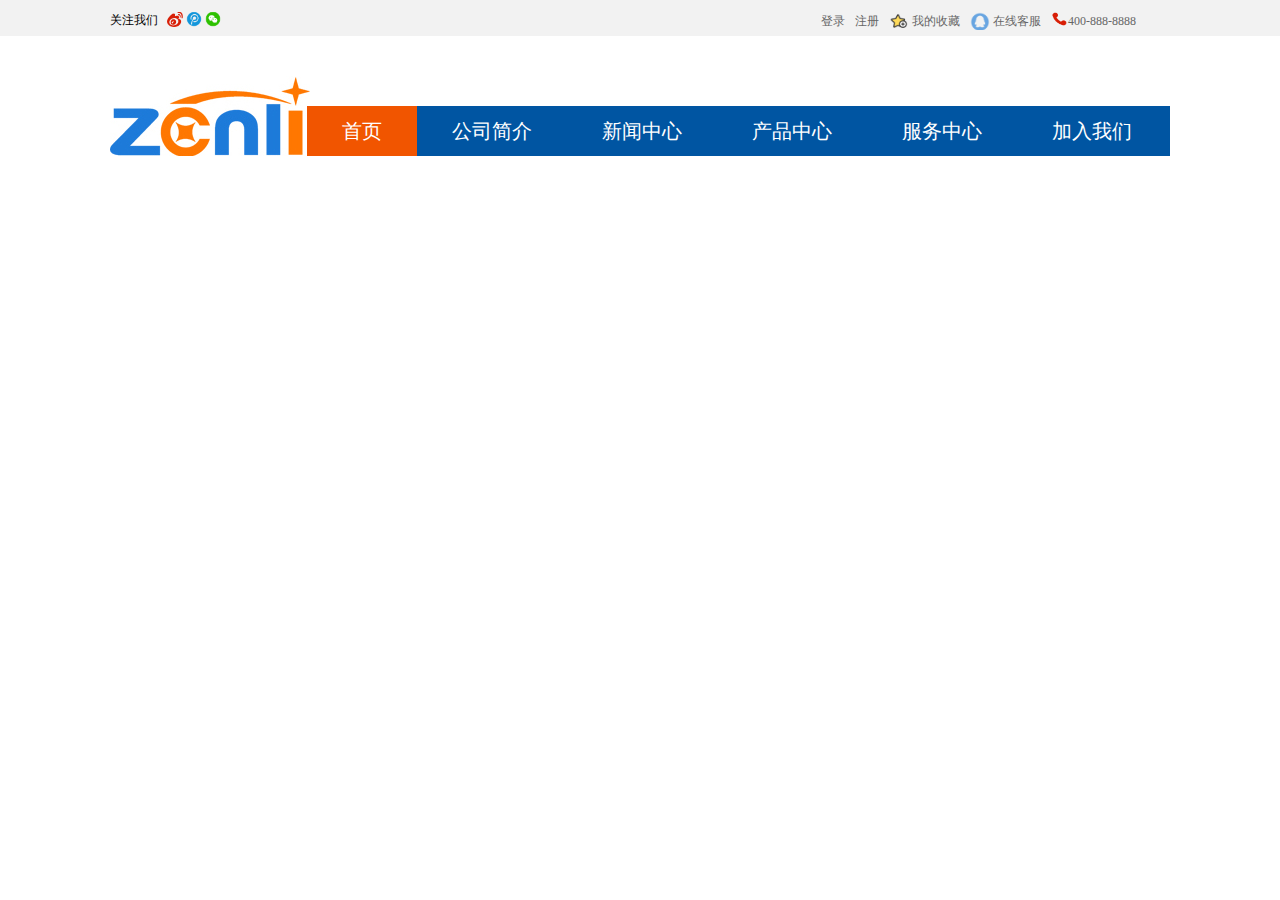
<file: header.html>
<!DOCTYPE html>
<html>
	<head>
		<meta charset="UTF-8">
		<title></title>
		<link rel="stylesheet" type="text/css" href="css/header.css"/>
	</head>
	<body>
		
		<div id="top">
			<div class="topcon over">
				<div class="topleft over">
					<span class="active">关注我们</span>	
					<a href="#" class="sina"><img src="img/新浪.png"/></a>
					<a href="#" class="qq"><img src="img/腾讯微博.png"/></a>
					<a href="#" class="wechat"><img src="img/wechat.png"/></a>
				</div>
				<div class="topright over">
					<a href="#" class="log">登录</a>
					<a href="#" class="reg">注册</a>
					<a href="#" class="colletion"><img class="mylove" src="img/收藏.png"/>我的收藏</a> 
					<a href="#" class="cservice"><img class="service" src="img/icon_QQ.png"/>在线客服</a>
					<a href="#" class="numtel"><img class="tel" src="img/电话.png"/>400-888-8888</a> 
				</div>
			</div>
		</div>
		<div class="header over">
			<div class="logo"><img src="img/logo.jpg"/></div>
			<div class="nav over">
				<ul class="navcon over">
			    	<li class="current"><a href="#">首页</a></li>
			    	<li><a href="#">公司简介</a></li>
			    	<li><a href="#">新闻中心</a></li>
			    	<li><a href="#">产品中心</a></li>
			    	<li><a href="#">服务中心</a></li>
			    	<li><a href="#">加入我们</a><strong class="navhot"></strong></li>
    			</ul>
			</div>
		</div>
				
				
				
				
				
	</body>
</html>
</file>
<file: css/header.css>
* {
	margin: 0;
	padding: 0;
	text-decoration: none;
}

body {
	font-size: 12px;
	font-family: "宋体";
	background: #fff;
}

a {
	color: #666;
	text-decoration: none;
}

.over {
	overflow: hidden;
	zoom: 1;
}


/*   header Start   */

#top {
	/*width: 1200px;*/
	background-color: #f2f2f2;
}

.topcon {
	width: 1060px;
	height: 12px;
	margin: 0 auto;
	padding: 12px 0;
	padding-top: 12px;
}

.topleft {
	float: left;
}

.active {
	float: left;
	height: 18px;
	line-height: 18px;
	margin-right: 9px;
	margin-top: -1px;
}

.topleft a img {
	width: 16px;
	height: 16px;
	margin-top: -1px;
}

.topright {
	/*float: right;*/
	height: 18px;
	display: inline-block;
	line-height: 18px;
	padding-left: 600px;
}

.topright a {
	float: left;
	margin-right: 10px;
	font-family: "微软雅黑";
}

.topright a:hover{
	color: #F15500;
}

.topright .mylove {
	float: left;
	display: inline-block;
	width: 20px;
	height: 20px;
	margin-right: 3px;
	/*margin-top: 1px;*/
}

.topright .service {
	float: left;
	display: inline-block;
	width: 20px;
	height: 20px;
	/*margin-top: -1px;*/
	margin-right: 3px;
}

.topright .tel {
	float: left;
	display: inline-block;
	width: 16px;
	height: 14px;
	text-align: center;
	/*margin-top: 1px;*/
	margin-right: 1px;
}


/*  header End  */

.header {
	width: 1060px;
	margin: 0 auto;
}

.logo {
	float: left;
	width: 180px;
	height: 70px;
	margin-top: 40px;
	display: inline;
}


/*  nav start  */

.nav {
	margin-top: -40px;
	background-color: #0055a2;
	width: 863px;
	float: right;
	margin-left: 25px;
}

.navcon {
	width: 863px;
	height: 50px;
}

.navcon li {
	float: left;
	padding: 0 25px;
	height: 50px;
	line-height: 50px;
	text-decoration: none;
	list-style: none;
}

.navcon li:first-child{
	margin-left: 0px;
}

.navcon li a {
	color: #fff;
	font-family: "微软雅黑";
	font-size: 20px;
	float: left;
	margin-left: 10px;
	padding-right: 10px;
}

.navcon li.current{
	 background-color:#F15500;
}
.navcon li:hover{
	background-color:#F15500;
}
/*  nav End  */
</file>
